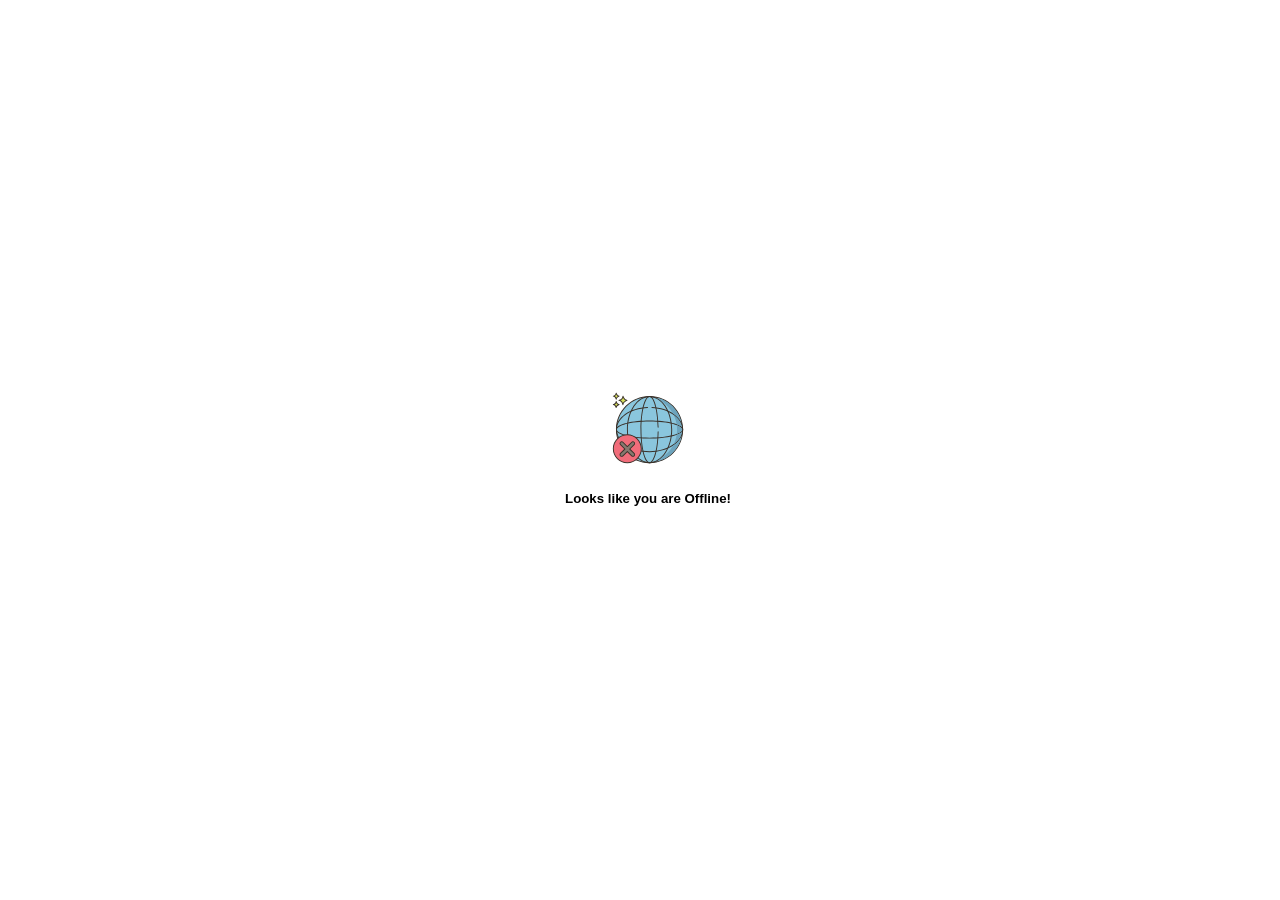
<file: templates/offline.html>
<!DOCTYPE html>


<html lang="en-US">
<head>
    <title>Crypto Forum</title>

	<meta charset="utf-8">
    <meta name="viewport" content="width=device-width, initial-scale=1, shrink-to-fit=no">
    <meta http-equiv="X-UA-Compatible" content="ie=edge">

    <meta name="description" content="Use Crypto Forum to view reviews of popular blockchain platforms and technologies including Exchanges, Coins, Giveaways. Provide reviews of platforms you like or request us to add your favorites.">
    <meta name="author" content="Crypto Forum">

    <!-- Page Loader -->
    <style>
        .page-loader{
            width: 100%;
            height: 100%;
            background-color: #fff;
            position: fixed;
            display: flex;
            justify-content: center;
            align-items: center;
            z-index: 9999;
            font-family:'Lucida Sans', 'Lucida Sans Regular', 'Lucida Grande', 'Lucida Sans Unicode', Geneva, Verdana, sans-serif;
            font-size: 1rem;
            flex-direction: column;
        }
        .page-loader img.page-loader-img{
            width: 80px;
            height: 80px;
        }
    </style>

	<!-- Favicon -->
    <link rel="apple-touch-icon" sizes="180x180" href="/static/favicon/apple-touch-icon.png">
    <link rel="icon" type="image/png" sizes="32x32" href="/static/favicon/favicon-32x32.png">
    <link rel="icon" type="image/png" sizes="16x16" href="/static/favicon/favicon-16x16.png">
    <link rel="manifest" href="/static/favicon/site.webmanifest">
    <link rel="mask-icon" href="/static/safari-pinned-tab.svg" color="#3fa9f5">
    <meta name="msapplication-TileColor" content="#3fa9f5">
    <meta name="theme-color" content="#ffffff">

</head>

<body>

    <div class="page-loader" id="page-loader">
        <img class="page-loader-img" src="[data-uri]"
            alt="Crypto Forum Logo">
        <h5>Looks like you are Offline!</h5>
    </div>

</body>

</html>
</file>
